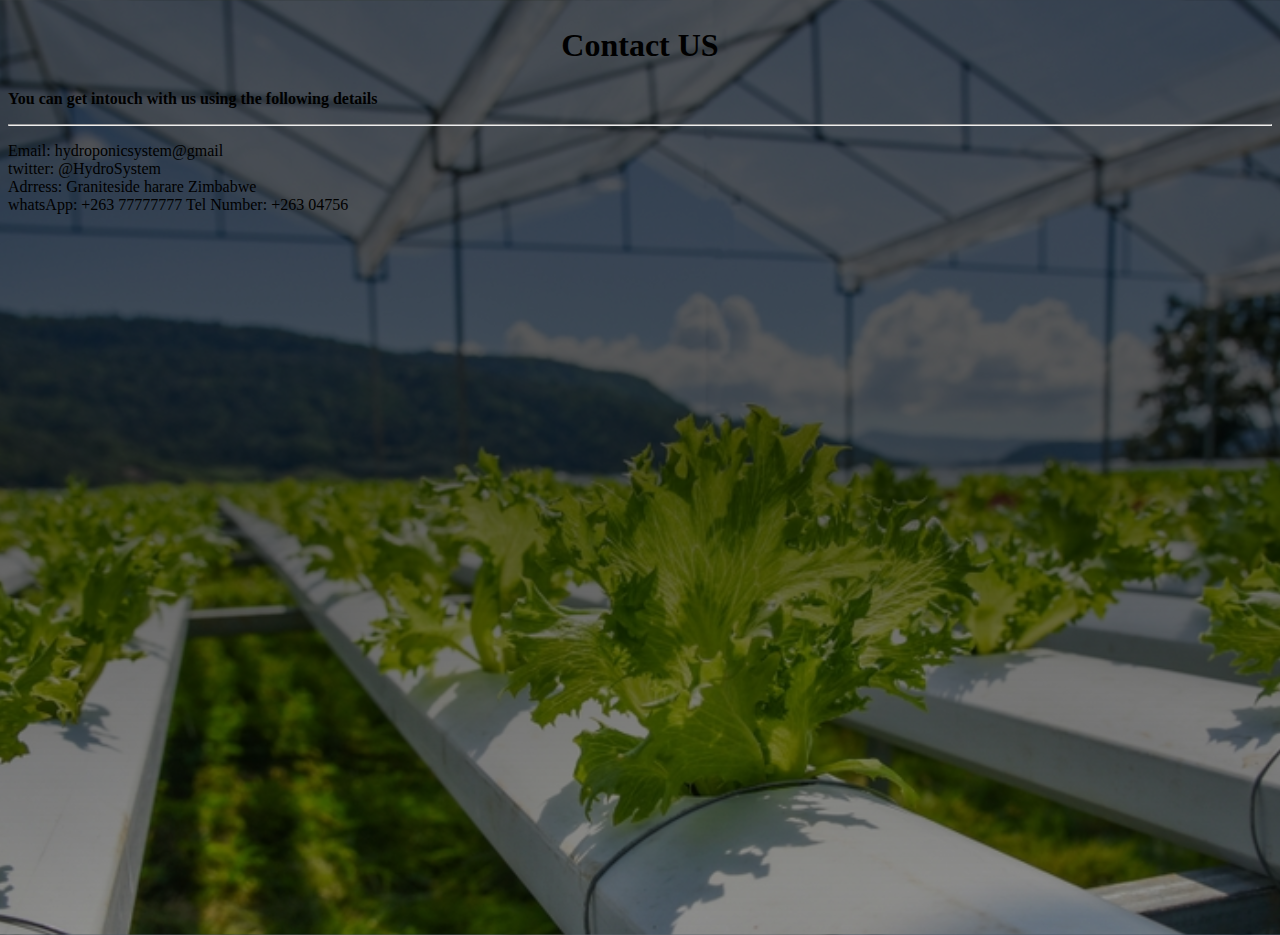
<file: contactUS.html>
<!DOCTYPE html>
<html>

<head>

    <head>
        <link rel="stylesheet" href="style2.css">

        <title>Contact Us</title>
    </head>

    <b>

        <h2 align="center">Contact US</h2></b>
    <p> <strong> You can get intouch with us using the following details </strong></p>

    <hr>
    <p>
        <span>Email: hydroponicsystem@gmail<br>
            twitter: @HydroSystem <br>
            Adrress: Graniteside harare Zimbabwe<br>
            whatsApp: +263 77777777<body>
            Tel Number: +263 04756<br> </span>


    </p>
    </body>
</file>
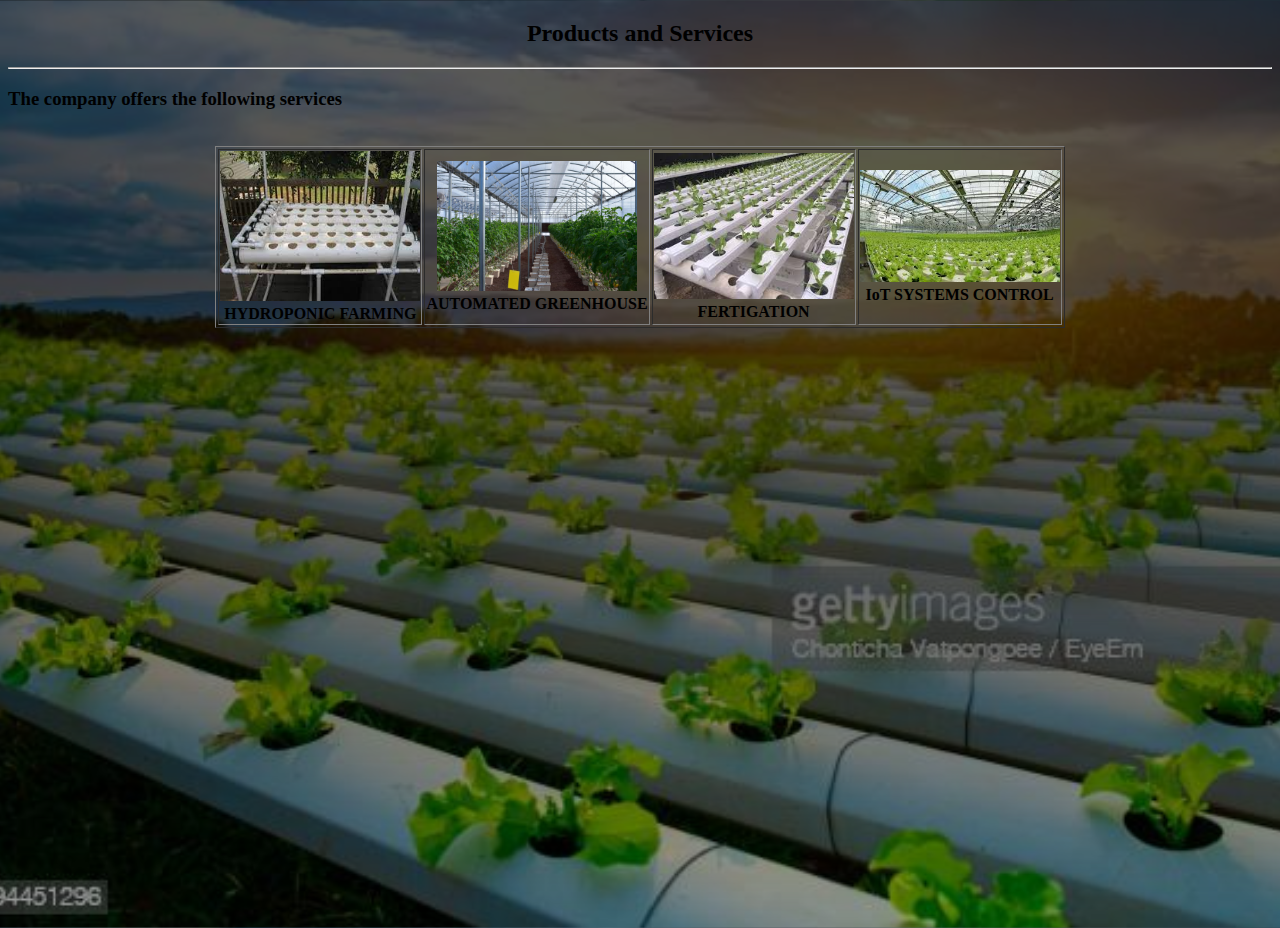
<file: products and services.html>
<!DOCTYPE html>
<html>

<head>

    <link rel="stylesheet" href="style1.css">
    <title>Products and Services</title>


    <body>

        <h2 align="center">Products and Services</h2>
        <hr>
        <h3>
            <strong>The company offers the following services</strong>
        </h3>

        <table border="1" align="center">
            <tr align="center" color: red>
                <td>
                    <img src="service 1 img.jpg" alt="post" width="200" heights="150"><br>
                    <b>HYDROPONIC FARMING</b><br>
                </td>
                <td>
                    <img src="system img.jpg" alt="post" width="200" heights="150"><br>
                    <b>AUTOMATED GREENHOUSE</b><br>

                    <td>
                        <img src="service 3 img.jpg" alt="post" width="200" heights="150"><br>
                        <b>FERTIGATION</b><br>
                    </td>
                    <td>
                        <img src="hydro img.jpg" alt="post" width="200" heights="150"><br>
                        <b>IoT SYSTEMS CONTROL</b><br>

                    </td>

            </tr>
            </td>

            <p>

            </p>
            </b<br>

            </br>
</file>
<file: style2.css>
body {
    background-image: linear-gradient(rgba(0, 0, 0, 0.65), rgba(0, 0, 0, 0.65), rgba(0, 0, 0, 0.38)), url("background 2 image.jpg");
    height: 100vh;
    background-size: cover;
    background-position: center;
}

h2 {
    font-size: xx-large;
    font-family: 'Times New Roman', Times, serif;
}

.p {
    font-size: xx-large;
    font-family: 'Times New Roman', Times, serif;
}
</file>
<file: style1.css>
body {
    background-image: linear-gradient(rgba(0, 0, 0, 0.65), rgba(0, 0, 0, 0.65), rgba(0, 0, 0, 0.38)), url("backdround 3 img.jpg");
    height: 100vh;
    background-size: cover;
    background-position: center;
}
</file>
